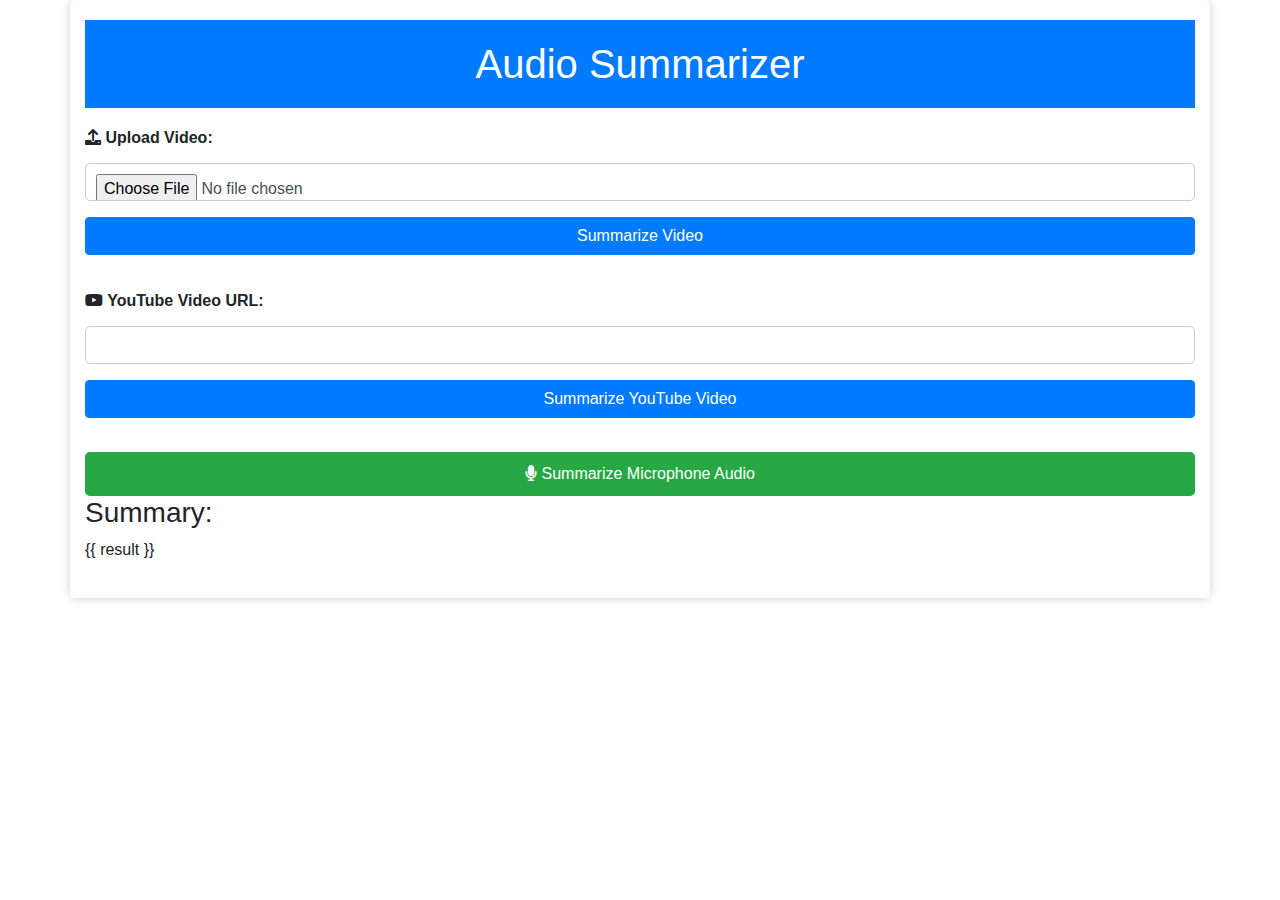
<file: without/templates/index.html>
<!DOCTYPE html>
<html lang="en">
<head>
    <meta charset="UTF-8">
    <meta name="viewport" content="width=device-width, initial-scale=1.0">
    <title>Audio Summarizer</title>
    <link rel="stylesheet" type="text/css" href="style.css">
    <link rel="stylesheet" href="https://stackpath.bootstrapcdn.com/bootstrap/4.5.0/css/bootstrap.min.css">
    <!-- Add Font Awesome for icons -->
    <link rel="stylesheet" href="https://cdnjs.cloudflare.com/ajax/libs/font-awesome/6.0.0-beta3/css/all.min.css">
    <style>
        /* Add a blinking effect */
        @keyframes blink {
            50% {
                opacity: 0;
            }
        }

        /* Style the microphone button when listening */
        #start_mic.listening {
            animation: blink 1s infinite; /* Apply the blinking effect */
        }
    </style>
</head>
<body>
    <div class="container">
        <h1>Audio Summarizer</h1>
        <!-- Form for uploading a video file -->
        <form action="/summarize_file_audio" method="POST" enctype="multipart/form-data">
            <div class="form-group">
                <label for="video_upload">
                    <i class="fas fa-upload"></i> Upload Video:
                </label>
                <input type="file" name="video_upload" id="video_upload" class="form-control">
            </div>
            <button type="submit" class="btn btn-primary">
                Summarize Video
            </button>
        </form>
        <br>
        <!-- Form for summarizing a YouTube video -->
        <form action="/summarize_video_audio" method="POST">
            <div class="form-group">
                <label for="youtube_url">
                    <i class="fab fa-youtube"></i> YouTube Video URL:
                </label>
                <input type="text" name="youtube_url" id="youtube_url" class="form-control">
            </div>
            <button type="submit" class="btn btn-primary">
                Summarize YouTube Video
            </button>
        </form>        
        <br>
        <!-- Form for summarizing microphone audio -->
        <form action="/summarize_microphone_audio" method="POST">
            <button type="submit" id="start_mic" class="btn btn-primary">
                <i class="fas fa-microphone"></i> Summarize Microphone Audio
            </button>
        </form>
        <!-- Result container -->
        <div class="result">
            <h3>Summary:</h3>
            <p>{{ result }}</p>
        </div>
    </div>
</body>
</html>
</file>
<file: without/templates/style.css>
/* Apply styles to the body element */
body {
    font-family: Arial, sans-serif;
    background-color: #f5f5f5;
    margin: 0;
    padding: 0;
}

/* Style the header (page title) */
h1 {
    text-align: center;
    color: #333;
    padding: 20px;
    background-color: #007bff;
    color: white;
}

/* Center the content container and provide some spacing */
.container {
    max-width: 800px;
    margin: 0 auto;
    padding: 20px;
    background-color: #fff;
    border-radius: 5px;
    box-shadow: 0 0 10px rgba(0, 0, 0, 0.2);
}

/* Style the labels */
label {
    font-weight: bold;
    display: block;
    margin-top: 10px;
}

/* Style the input fields (file and text) */
input[type="file"],
input[type="text"] {
    display: block;
    width: 100%;
    padding: 10px;
    margin-top: 5px;
    border: 1px solid #ccc;
    border-radius: 5px;
}

/* Style the buttons */
button {
    display: block;
    width: 100%;
    padding: 10px;
    margin-top: 10px;
    background-color: #007bff;
    color: white;
    border: none;
    border-radius: 5px;
    cursor: pointer;
    transition: background-color 0.3s; /* Smooth transition effect */
}

/* Add a hover effect to buttons */
button:hover {
    background-color: #0056b3;
}

/* Style the microphone button */
#start_mic {
    display: block;
    width: 100%;
    padding: 10px;
    margin-top: 10px;
    background-color: #28a745;
    color: white;
    border: none;
    border-radius: 5px;
    cursor: pointer;
    transition: background-color 0.3s; /* Smooth transition effect */
}

/* Add a hover effect to the microphone button */
#start_mic:hover {
    background-color: #218838;
}
@media only screen and (max-width: 600px) {
    /* Adjust styles for smaller screens if needed */
    .container {
        padding: 10px;
    }

    /* Add more responsive styles as necessary */
}
</file>
